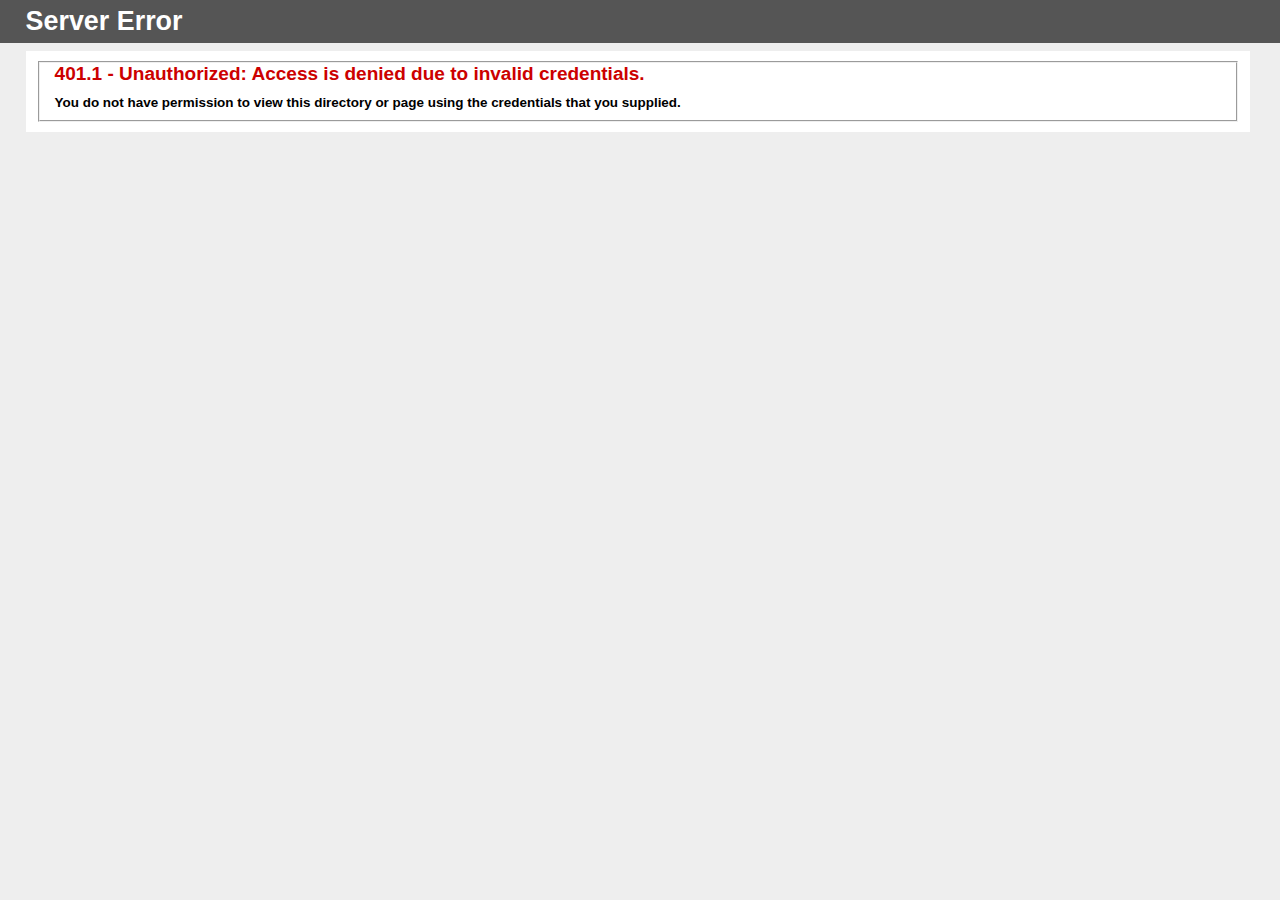
<file: errors/401-1.htm>
<!DOCTYPE html PUBLIC "-//W3C//DTD XHTML 1.0 Strict//EN" "http://www.w3.org/TR/xhtml1/DTD/xhtml1-strict.dtd">
<html xmlns="http://www.w3.org/1999/xhtml">
<head>
<meta http-equiv="Content-Type" content="text/html; charset=iso-8859-1"/>
<title>401.1 - Unauthorized: Access is denied due to invalid credentials.</title>
<style type="text/css">
<!--
body{margin:0;font-size:.7em;font-family:Verdana, Arial, Helvetica, sans-serif;background:#EEEEEE;}
fieldset{padding:0 15px 10px 15px;} 
h1{font-size:2.4em;margin:0;color:#FFF;}
h2{font-size:1.7em;margin:0;color:#CC0000;} 
h3{font-size:1.2em;margin:10px 0 0 0;color:#000000;} 
#header{width:96%;margin:0 0 0 0;padding:6px 2% 6px 2%;font-family:"trebuchet MS", Verdana, sans-serif;color:#FFF;
background-color:#555555;}
#content{margin:0 0 0 2%;position:relative;}
.content-container{background:#FFF;width:96%;margin-top:8px;padding:10px;position:relative;}
-->
</style>
</head>
<body>
<div id="header"><h1>Server Error</h1></div>
<div id="content">
 <div class="content-container"><fieldset>
  <h2>401.1 - Unauthorized: Access is denied due to invalid credentials.</h2>
  <h3>You do not have permission to view this directory or page using the credentials that you supplied.</h3>
 </fieldset></div>
</div>
</body>
</html>
</file>
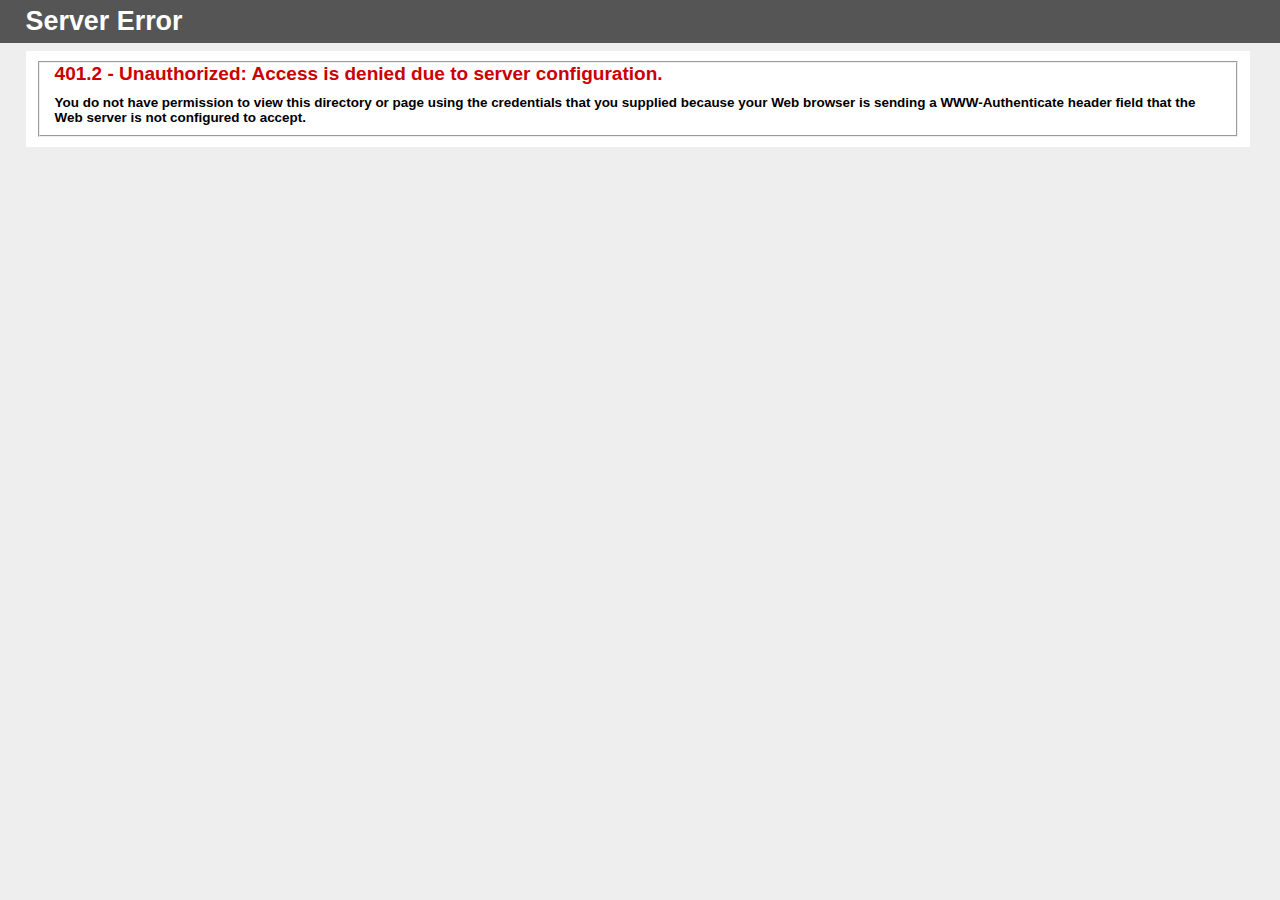
<file: errors/401-2.htm>
<!DOCTYPE html PUBLIC "-//W3C//DTD XHTML 1.0 Strict//EN" "http://www.w3.org/TR/xhtml1/DTD/xhtml1-strict.dtd">
<html xmlns="http://www.w3.org/1999/xhtml">
<head>
<meta http-equiv="Content-Type" content="text/html; charset=iso-8859-1"/>
<title>401.2 - Unauthorized: Access is denied due to server configuration.</title>
<style type="text/css">
<!--
body{margin:0;font-size:.7em;font-family:Verdana, Arial, Helvetica, sans-serif;background:#EEEEEE;}
fieldset{padding:0 15px 10px 15px;} 
h1{font-size:2.4em;margin:0;color:#FFF;}
h2{font-size:1.7em;margin:0;color:#CC0000;} 
h3{font-size:1.2em;margin:10px 0 0 0;color:#000000;} 
#header{width:96%;margin:0 0 0 0;padding:6px 2% 6px 2%;font-family:"trebuchet MS", Verdana, sans-serif;color:#FFF;
background-color:#555555;}
#content{margin:0 0 0 2%;position:relative;}
.content-container{background:#FFF;width:96%;margin-top:8px;padding:10px;position:relative;}
-->
</style>
</head>
<body>
<div id="header"><h1>Server Error</h1></div>
<div id="content">
 <div class="content-container"><fieldset>
  <h2>401.2 - Unauthorized: Access is denied due to server configuration.</h2>
  <h3>You do not have permission to view this directory or page using the credentials that you supplied because your Web browser is sending a WWW-Authenticate header field that the Web server is not configured to accept.</h3>
 </fieldset></div>
</div>
</body>
</html>
</file>
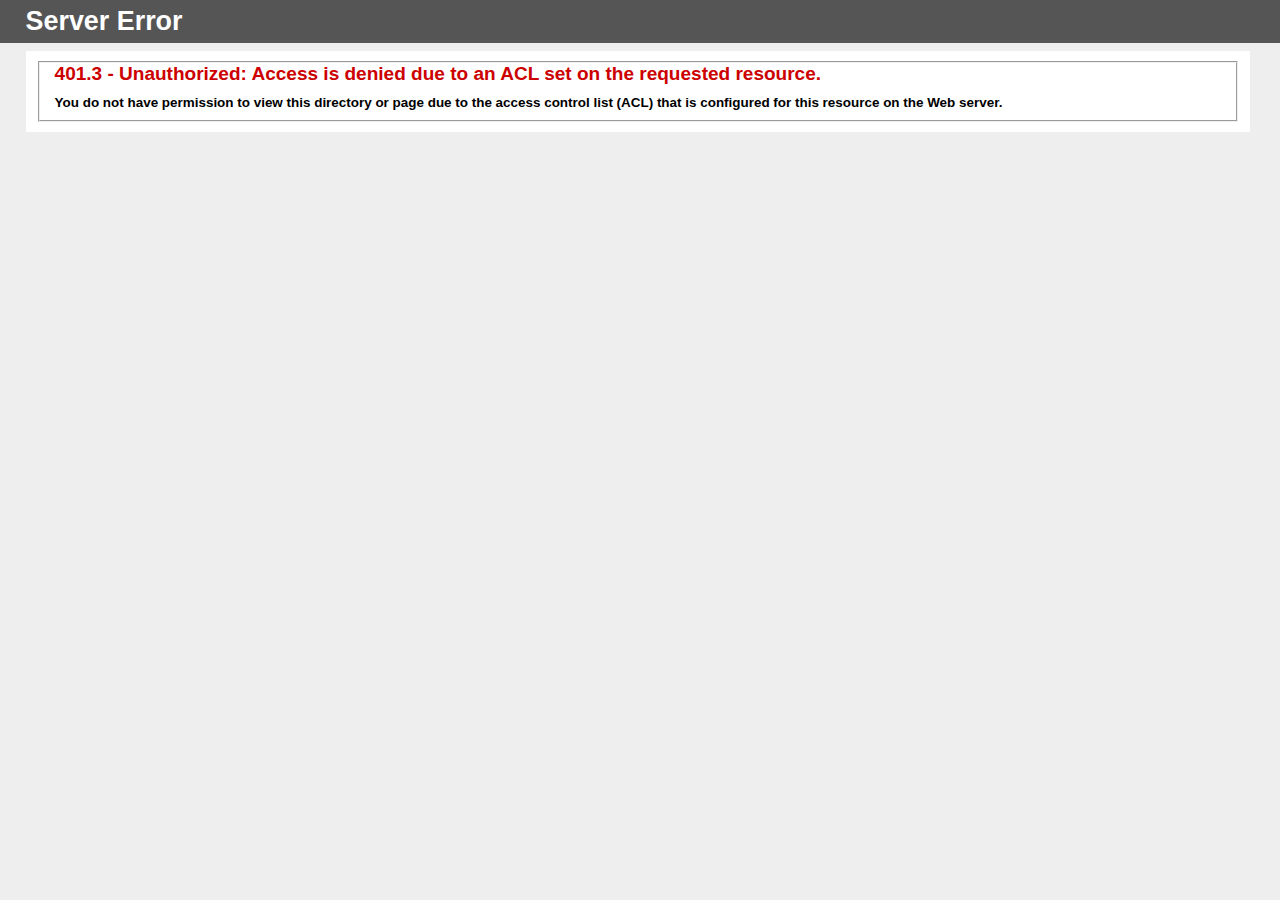
<file: errors/401-3.htm>
<!DOCTYPE html PUBLIC "-//W3C//DTD XHTML 1.0 Strict//EN" "http://www.w3.org/TR/xhtml1/DTD/xhtml1-strict.dtd">
<html xmlns="http://www.w3.org/1999/xhtml">
<head>
<meta http-equiv="Content-Type" content="text/html; charset=iso-8859-1"/>
<title>401.3 - Unauthorized: Access is denied due to an ACL set on the requested resource.</title>
<style type="text/css">
<!--
body{margin:0;font-size:.7em;font-family:Verdana, Arial, Helvetica, sans-serif;background:#EEEEEE;}
fieldset{padding:0 15px 10px 15px;} 
h1{font-size:2.4em;margin:0;color:#FFF;}
h2{font-size:1.7em;margin:0;color:#CC0000;} 
h3{font-size:1.2em;margin:10px 0 0 0;color:#000000;} 
#header{width:96%;margin:0 0 0 0;padding:6px 2% 6px 2%;font-family:"trebuchet MS", Verdana, sans-serif;color:#FFF;
background-color:#555555;}
#content{margin:0 0 0 2%;position:relative;}
.content-container{background:#FFF;width:96%;margin-top:8px;padding:10px;position:relative;}
-->
</style>
</head>
<body>
<div id="header"><h1>Server Error</h1></div>
<div id="content">
 <div class="content-container"><fieldset>
  <h2>401.3 - Unauthorized: Access is denied due to an ACL set on the requested resource.</h2>
  <h3>You do not have permission to view this directory or page due to the access control list (ACL) that is configured for this resource on the Web server.</h3>
 </fieldset></div>
</div>
</body>
</html>
</file>
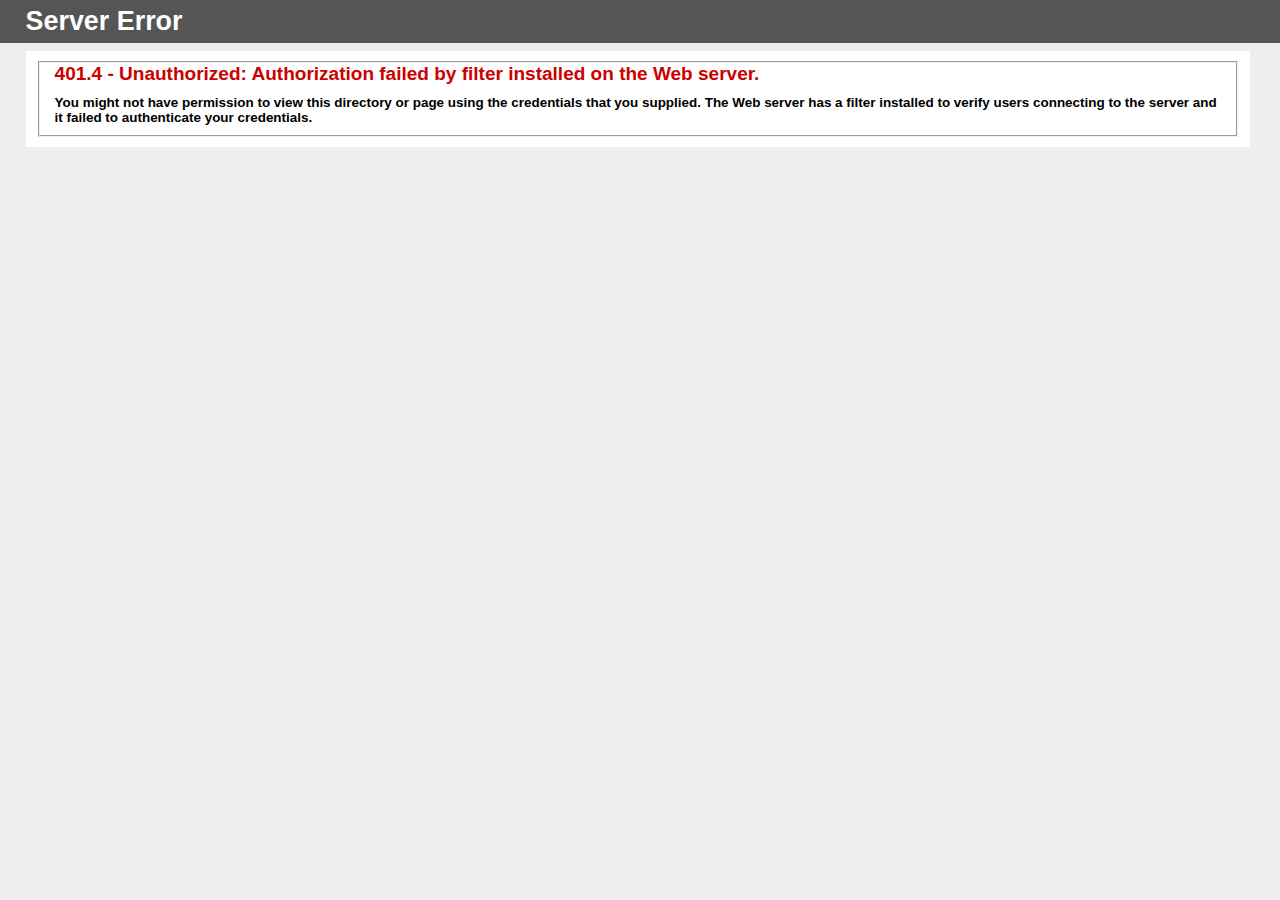
<file: errors/401-4.htm>
<!DOCTYPE html PUBLIC "-//W3C//DTD XHTML 1.0 Strict//EN" "http://www.w3.org/TR/xhtml1/DTD/xhtml1-strict.dtd">
<html xmlns="http://www.w3.org/1999/xhtml">
<head>
<meta http-equiv="Content-Type" content="text/html; charset=iso-8859-1"/>
<title>401.4 - Unauthorized: Authorization failed by filter installed on the Web server.</title>
<style type="text/css">
<!--
body{margin:0;font-size:.7em;font-family:Verdana, Arial, Helvetica, sans-serif;background:#EEEEEE;}
fieldset{padding:0 15px 10px 15px;} 
h1{font-size:2.4em;margin:0;color:#FFF;}
h2{font-size:1.7em;margin:0;color:#CC0000;} 
h3{font-size:1.2em;margin:10px 0 0 0;color:#000000;} 
#header{width:96%;margin:0 0 0 0;padding:6px 2% 6px 2%;font-family:"trebuchet MS", Verdana, sans-serif;color:#FFF;
background-color:#555555;}
#content{margin:0 0 0 2%;position:relative;}
.content-container{background:#FFF;width:96%;margin-top:8px;padding:10px;position:relative;}
-->
</style>
</head>
<body>
<div id="header"><h1>Server Error</h1></div>
<div id="content">
 <div class="content-container"><fieldset>
  <h2>401.4 - Unauthorized: Authorization failed by filter installed on the Web server.</h2>
  <h3>You might not have permission to view this directory or page using the credentials that you supplied. The Web server has a filter installed to verify users connecting to the server and it failed to authenticate your credentials.</h3>
 </fieldset></div>
</div>
</body>
</html>
</file>
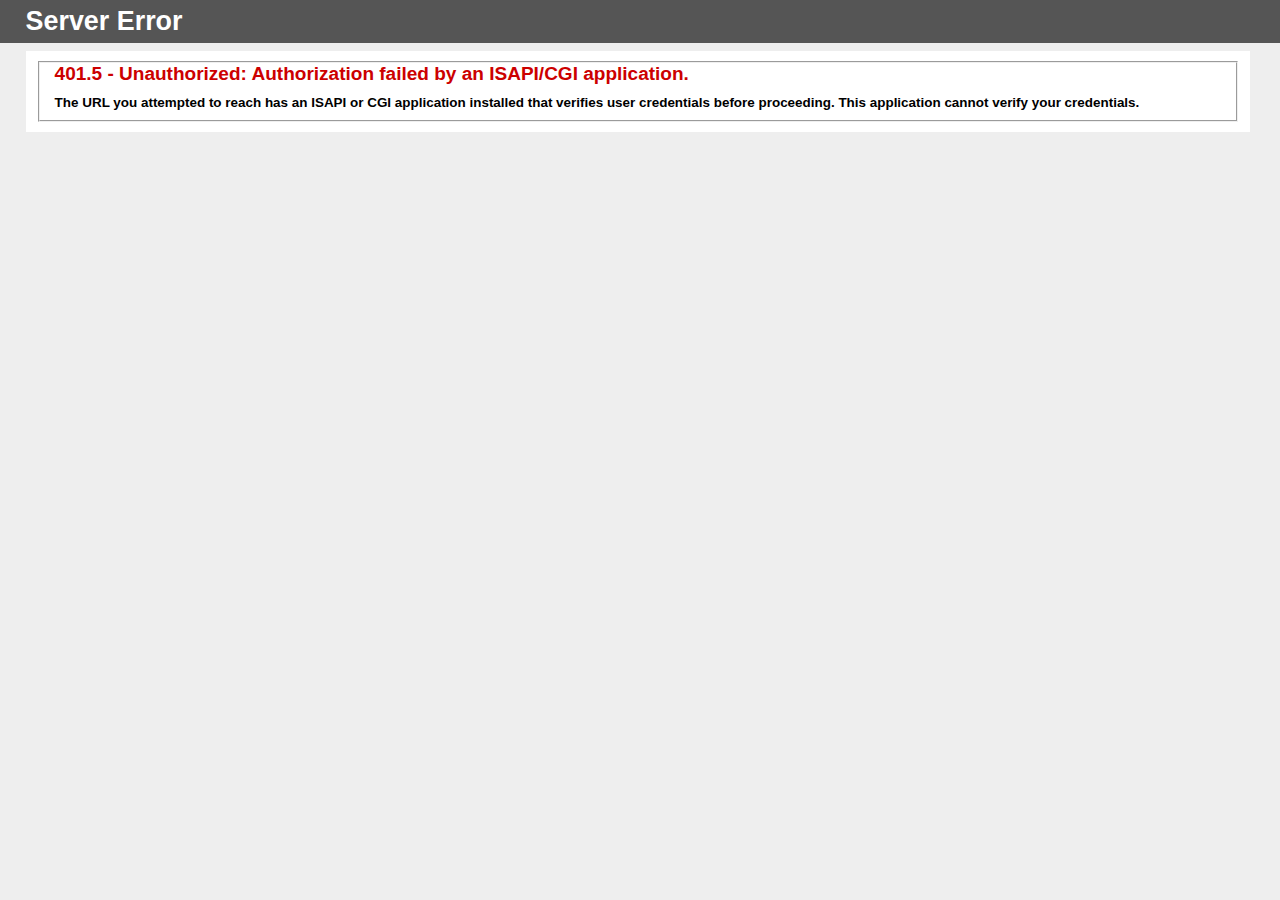
<file: errors/401-5.htm>
<!DOCTYPE html PUBLIC "-//W3C//DTD XHTML 1.0 Strict//EN" "http://www.w3.org/TR/xhtml1/DTD/xhtml1-strict.dtd">
<html xmlns="http://www.w3.org/1999/xhtml">
<head>
<meta http-equiv="Content-Type" content="text/html; charset=iso-8859-1"/>
<title>401.5 - Unauthorized: Authorization failed by an ISAPI/CGI application.</title>
<style type="text/css">
<!--
body{margin:0;font-size:.7em;font-family:Verdana, Arial, Helvetica, sans-serif;background:#EEEEEE;}
fieldset{padding:0 15px 10px 15px;} 
h1{font-size:2.4em;margin:0;color:#FFF;}
h2{font-size:1.7em;margin:0;color:#CC0000;} 
h3{font-size:1.2em;margin:10px 0 0 0;color:#000000;} 
#header{width:96%;margin:0 0 0 0;padding:6px 2% 6px 2%;font-family:"trebuchet MS", Verdana, sans-serif;color:#FFF;
background-color:#555555;}
#content{margin:0 0 0 2%;position:relative;}
.content-container{background:#FFF;width:96%;margin-top:8px;padding:10px;position:relative;}
-->
</style>
</head>
<body>
<div id="header"><h1>Server Error</h1></div>
<div id="content">
 <div class="content-container"><fieldset>
  <h2>401.5 - Unauthorized: Authorization failed by an ISAPI/CGI application.</h2>
  <h3>The URL you attempted to reach has an ISAPI or CGI application installed that verifies user credentials before proceeding. This application cannot verify your credentials.</h3>
 </fieldset></div>
</div>
</body>
</html>
</file>
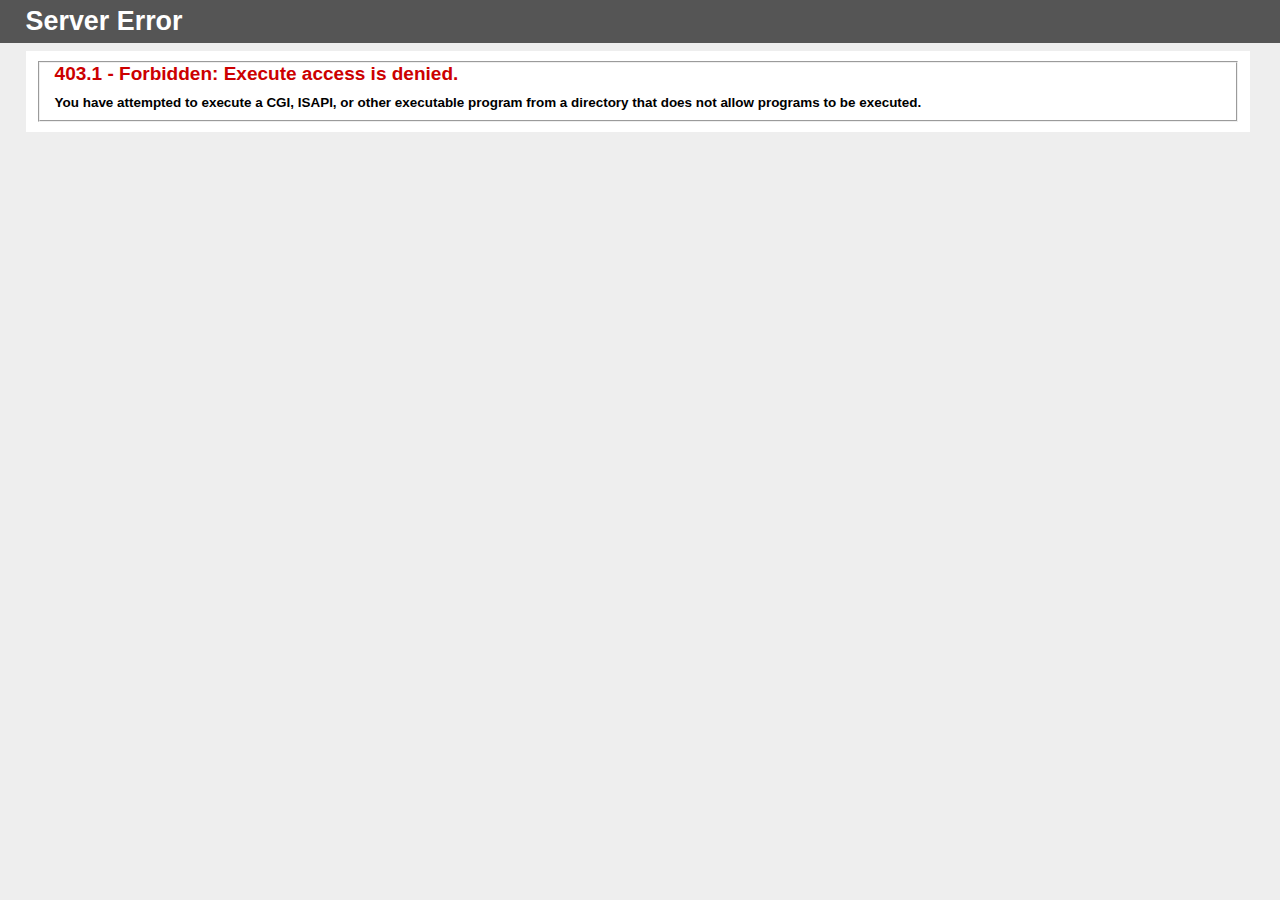
<file: errors/403-1.htm>
<!DOCTYPE html PUBLIC "-//W3C//DTD XHTML 1.0 Strict//EN" "http://www.w3.org/TR/xhtml1/DTD/xhtml1-strict.dtd">
<html xmlns="http://www.w3.org/1999/xhtml">
<head>
<meta http-equiv="Content-Type" content="text/html; charset=iso-8859-1"/>
<title>403.1 - Forbidden: Execute access is denied.</title>
<style type="text/css">
<!--
body{margin:0;font-size:.7em;font-family:Verdana, Arial, Helvetica, sans-serif;background:#EEEEEE;}
fieldset{padding:0 15px 10px 15px;} 
h1{font-size:2.4em;margin:0;color:#FFF;}
h2{font-size:1.7em;margin:0;color:#CC0000;} 
h3{font-size:1.2em;margin:10px 0 0 0;color:#000000;} 
#header{width:96%;margin:0 0 0 0;padding:6px 2% 6px 2%;font-family:"trebuchet MS", Verdana, sans-serif;color:#FFF;
background-color:#555555;}
#content{margin:0 0 0 2%;position:relative;}
.content-container{background:#FFF;width:96%;margin-top:8px;padding:10px;position:relative;}
-->
</style>
</head>
<body>
<div id="header"><h1>Server Error</h1></div>
<div id="content">
 <div class="content-container"><fieldset>
  <h2>403.1 - Forbidden: Execute access is denied.</h2>
  <h3>You have attempted to execute a CGI, ISAPI, or other executable program from a directory that does not allow programs to be executed.</h3>
 </fieldset></div>
</div>
</body>
</html>
</file>
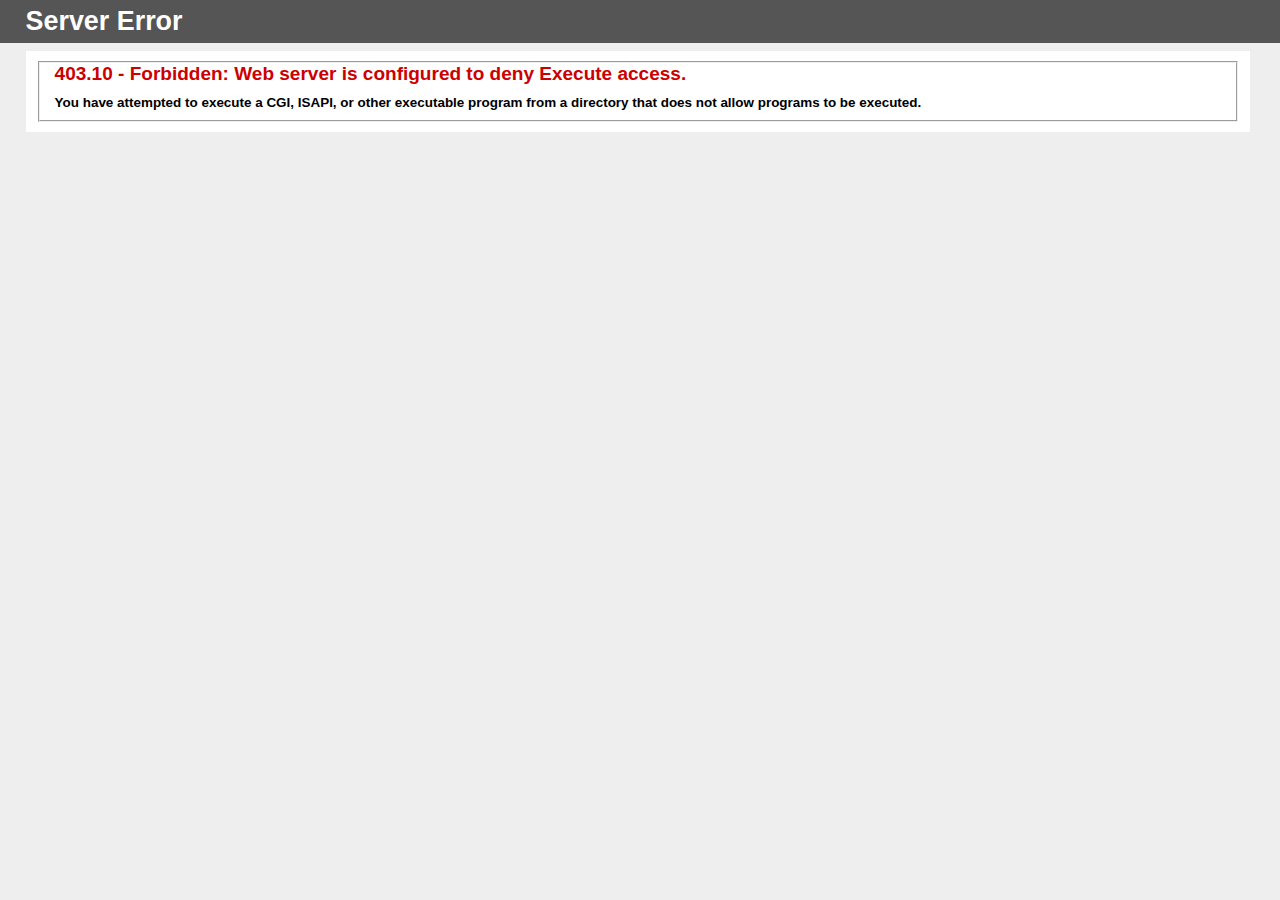
<file: errors/403-10.htm>
<!DOCTYPE html PUBLIC "-//W3C//DTD XHTML 1.0 Strict//EN" "http://www.w3.org/TR/xhtml1/DTD/xhtml1-strict.dtd">
<html xmlns="http://www.w3.org/1999/xhtml">
<head>
<meta http-equiv="Content-Type" content="text/html; charset=iso-8859-1"/>
<title>403.10 - Forbidden: Web server is configured to deny Execute access.</title>
<style type="text/css">
<!--
body{margin:0;font-size:.7em;font-family:Verdana, Arial, Helvetica, sans-serif;background:#EEEEEE;}
fieldset{padding:0 15px 10px 15px;} 
h1{font-size:2.4em;margin:0;color:#FFF;}
h2{font-size:1.7em;margin:0;color:#CC0000;} 
h3{font-size:1.2em;margin:10px 0 0 0;color:#000000;} 
#header{width:96%;margin:0 0 0 0;padding:6px 2% 6px 2%;font-family:"trebuchet MS", Verdana, sans-serif;color:#FFF;
background-color:#555555;}
#content{margin:0 0 0 2%;position:relative;}
.content-container{background:#FFF;width:96%;margin-top:8px;padding:10px;position:relative;}
-->
</style>
</head>
<body>
<div id="header"><h1>Server Error</h1></div>
<div id="content">
 <div class="content-container"><fieldset>
  <h2>403.10 - Forbidden: Web server is configured to deny Execute access.</h2>
  <h3>You have attempted to execute a CGI, ISAPI, or other executable program from a directory that does not allow programs to be executed.</h3>
 </fieldset></div>
</div>
</body>
</html>
</file>
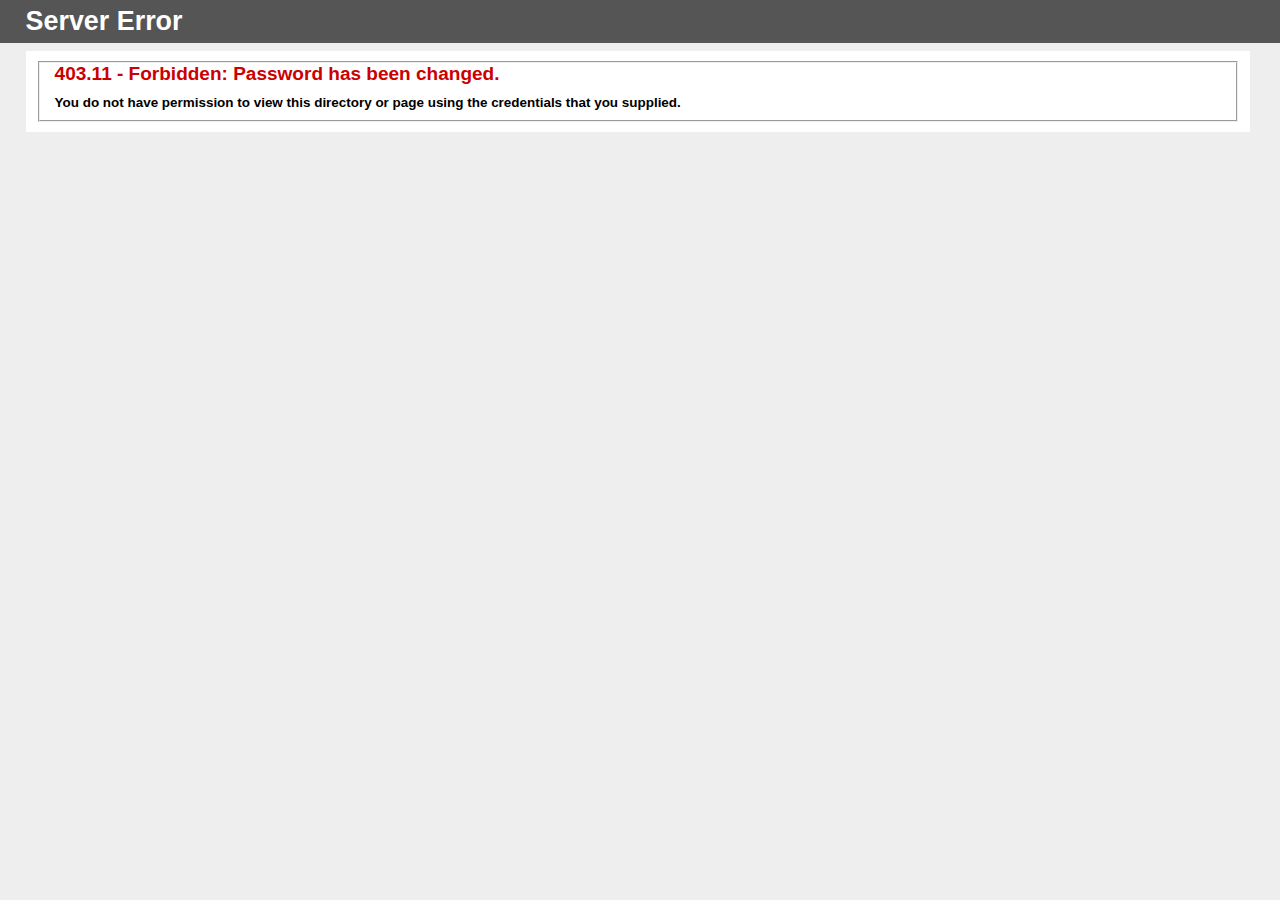
<file: errors/403-11.htm>
<!DOCTYPE html PUBLIC "-//W3C//DTD XHTML 1.0 Strict//EN" "http://www.w3.org/TR/xhtml1/DTD/xhtml1-strict.dtd">
<html xmlns="http://www.w3.org/1999/xhtml">
<head>
<meta http-equiv="Content-Type" content="text/html; charset=iso-8859-1"/>
<title>403.11 - Forbidden: Password has been changed.</title>
<style type="text/css">
<!--
body{margin:0;font-size:.7em;font-family:Verdana, Arial, Helvetica, sans-serif;background:#EEEEEE;}
fieldset{padding:0 15px 10px 15px;} 
h1{font-size:2.4em;margin:0;color:#FFF;}
h2{font-size:1.7em;margin:0;color:#CC0000;} 
h3{font-size:1.2em;margin:10px 0 0 0;color:#000000;} 
#header{width:96%;margin:0 0 0 0;padding:6px 2% 6px 2%;font-family:"trebuchet MS", Verdana, sans-serif;color:#FFF;
background-color:#555555;}
#content{margin:0 0 0 2%;position:relative;}
.content-container{background:#FFF;width:96%;margin-top:8px;padding:10px;position:relative;}
-->
</style>
</head>
<body>
<div id="header"><h1>Server Error</h1></div>
<div id="content">
 <div class="content-container"><fieldset>
  <h2>403.11 - Forbidden: Password has been changed.</h2>
  <h3>You do not have permission to view this directory or page using the credentials that you supplied.</h3>
 </fieldset></div>
</div>
</body>
</html>
</file>
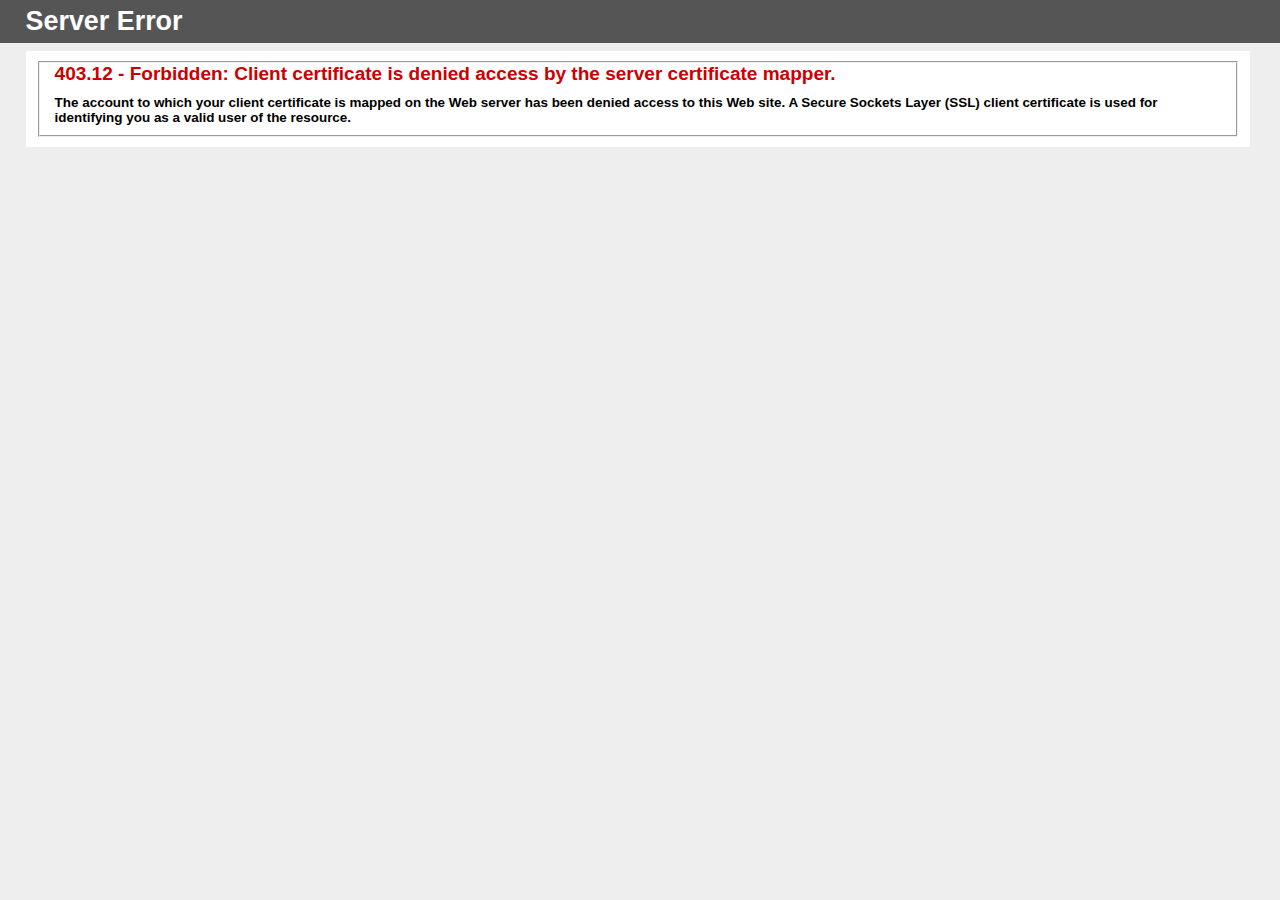
<file: errors/403-12.htm>
<!DOCTYPE html PUBLIC "-//W3C//DTD XHTML 1.0 Strict//EN" "http://www.w3.org/TR/xhtml1/DTD/xhtml1-strict.dtd">
<html xmlns="http://www.w3.org/1999/xhtml">
<head>
<meta http-equiv="Content-Type" content="text/html; charset=iso-8859-1"/>
<title>403.12 - Forbidden: Client certificate is denied access by the server certificate mapper.</title>
<style type="text/css">
<!--
body{margin:0;font-size:.7em;font-family:Verdana, Arial, Helvetica, sans-serif;background:#EEEEEE;}
fieldset{padding:0 15px 10px 15px;} 
h1{font-size:2.4em;margin:0;color:#FFF;}
h2{font-size:1.7em;margin:0;color:#CC0000;} 
h3{font-size:1.2em;margin:10px 0 0 0;color:#000000;} 
#header{width:96%;margin:0 0 0 0;padding:6px 2% 6px 2%;font-family:"trebuchet MS", Verdana, sans-serif;color:#FFF;
background-color:#555555;}
#content{margin:0 0 0 2%;position:relative;}
.content-container{background:#FFF;width:96%;margin-top:8px;padding:10px;position:relative;}
-->
</style>
</head>
<body>
<div id="header"><h1>Server Error</h1></div>
<div id="content">
 <div class="content-container"><fieldset>
  <h2>403.12 - Forbidden: Client certificate is denied access by the server certificate mapper.</h2>
  <h3>The account to which your client certificate is mapped on the Web server has been denied access to this Web site. A Secure Sockets Layer (SSL) client certificate is used for identifying you as a valid user of the resource.</h3>
 </fieldset></div>
</div>
</body>
</html>
</file>
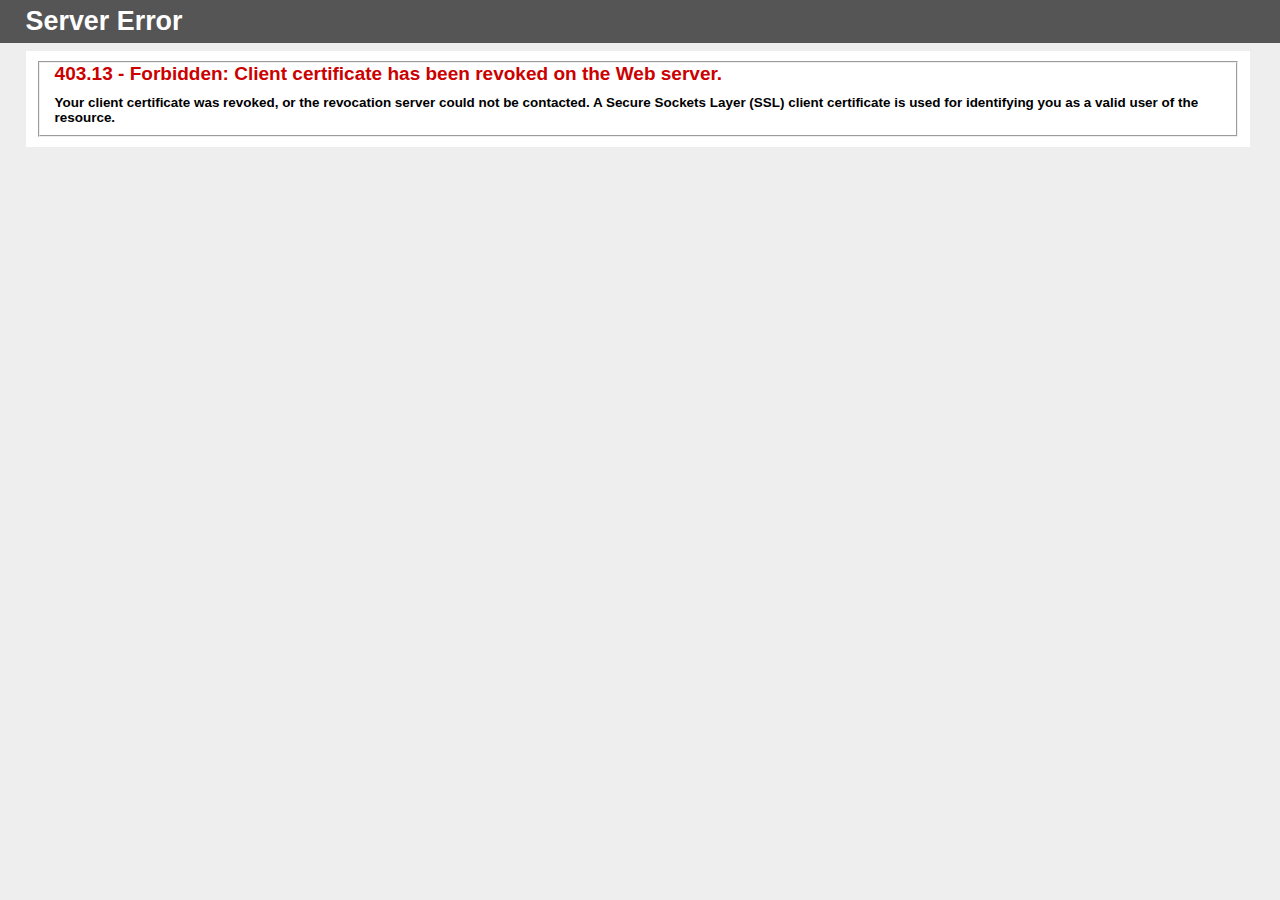
<file: errors/403-13.htm>
<!DOCTYPE html PUBLIC "-//W3C//DTD XHTML 1.0 Strict//EN" "http://www.w3.org/TR/xhtml1/DTD/xhtml1-strict.dtd">
<html xmlns="http://www.w3.org/1999/xhtml">
<head>
<meta http-equiv="Content-Type" content="text/html; charset=iso-8859-1"/>
<title>403.13 - Forbidden: Client certificate has been revoked on the Web server.</title>
<style type="text/css">
<!--
body{margin:0;font-size:.7em;font-family:Verdana, Arial, Helvetica, sans-serif;background:#EEEEEE;}
fieldset{padding:0 15px 10px 15px;} 
h1{font-size:2.4em;margin:0;color:#FFF;}
h2{font-size:1.7em;margin:0;color:#CC0000;} 
h3{font-size:1.2em;margin:10px 0 0 0;color:#000000;} 
#header{width:96%;margin:0 0 0 0;padding:6px 2% 6px 2%;font-family:"trebuchet MS", Verdana, sans-serif;color:#FFF;
background-color:#555555;}
#content{margin:0 0 0 2%;position:relative;}
.content-container{background:#FFF;width:96%;margin-top:8px;padding:10px;position:relative;}
-->
</style>
</head>
<body>
<div id="header"><h1>Server Error</h1></div>
<div id="content">
 <div class="content-container"><fieldset>
  <h2>403.13 - Forbidden: Client certificate has been revoked on the Web server.</h2>
  <h3>Your client certificate was revoked, or the revocation server could not be contacted. A Secure Sockets Layer (SSL) client certificate is used for identifying you as a valid user of the resource.</h3>
 </fieldset></div>
</div>
</body>
</html>
</file>
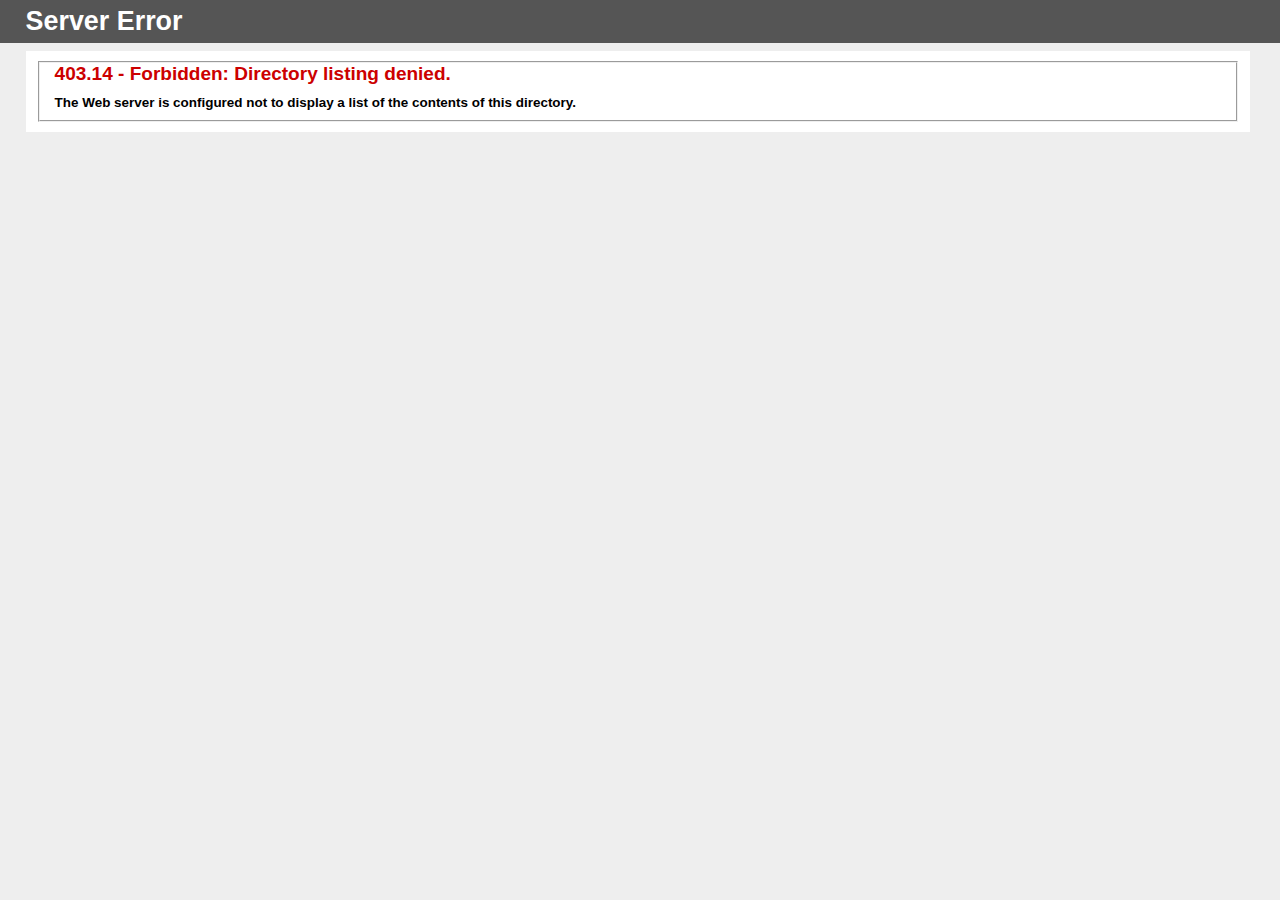
<file: errors/403-14.htm>
<!DOCTYPE html PUBLIC "-//W3C//DTD XHTML 1.0 Strict//EN" "http://www.w3.org/TR/xhtml1/DTD/xhtml1-strict.dtd">
<html xmlns="http://www.w3.org/1999/xhtml">
<head>
<meta http-equiv="Content-Type" content="text/html; charset=iso-8859-1"/>
<title>403.14 - Forbidden: Directory listing denied.</title>
<style type="text/css">
<!--
body{margin:0;font-size:.7em;font-family:Verdana, Arial, Helvetica, sans-serif;background:#EEEEEE;}
fieldset{padding:0 15px 10px 15px;} 
h1{font-size:2.4em;margin:0;color:#FFF;}
h2{font-size:1.7em;margin:0;color:#CC0000;} 
h3{font-size:1.2em;margin:10px 0 0 0;color:#000000;} 
#header{width:96%;margin:0 0 0 0;padding:6px 2% 6px 2%;font-family:"trebuchet MS", Verdana, sans-serif;color:#FFF;
background-color:#555555;}
#content{margin:0 0 0 2%;position:relative;}
.content-container{background:#FFF;width:96%;margin-top:8px;padding:10px;position:relative;}
-->
</style>
</head>
<body>
<div id="header"><h1>Server Error</h1></div>
<div id="content">
 <div class="content-container"><fieldset>
  <h2>403.14 - Forbidden: Directory listing denied.</h2>
  <h3>The Web server is configured not to display a list of the contents of this directory.</h3>
 </fieldset></div>
</div>
</body>
</html>
</file>
